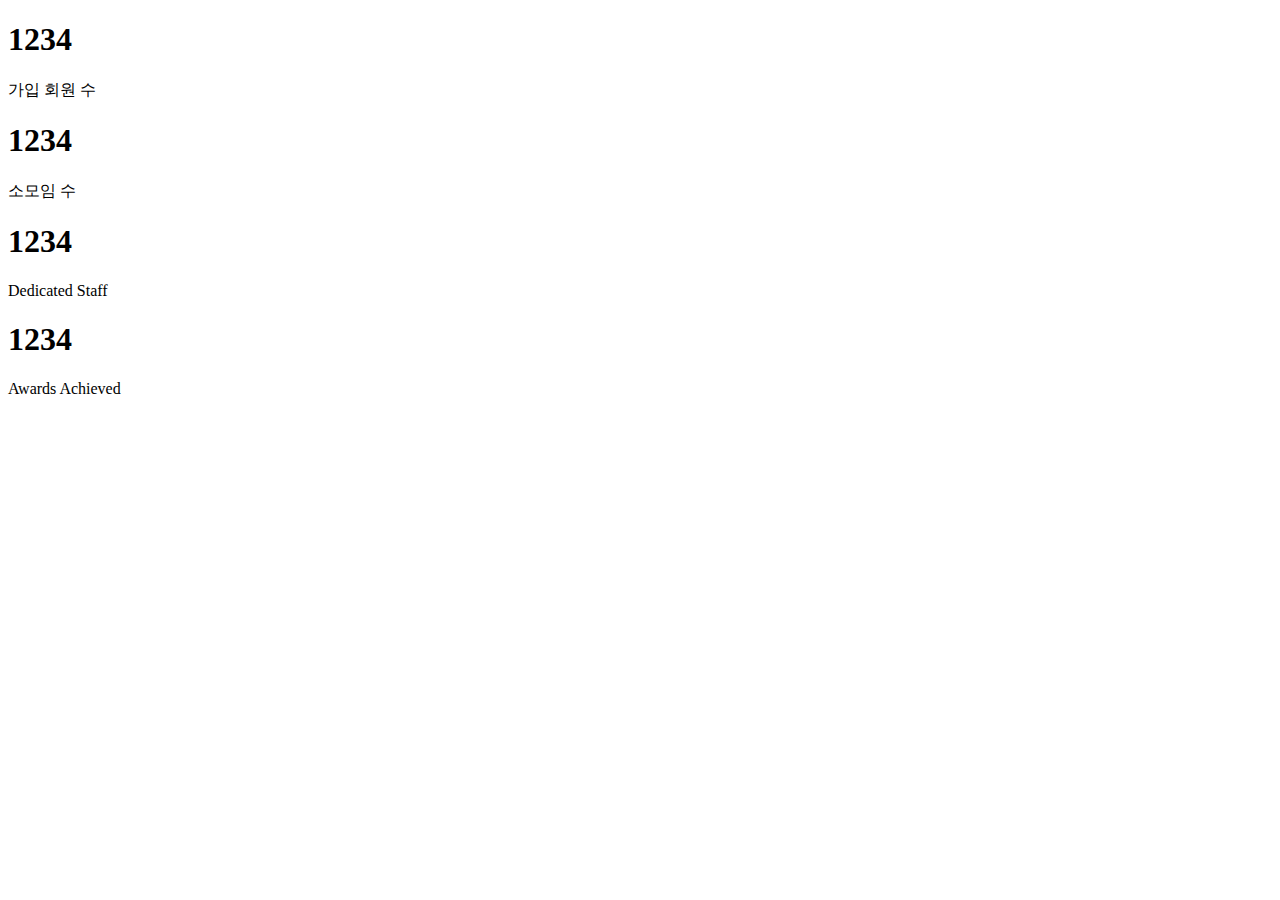
<file: src/main/resources/templates/main.html>
<!DOCTYPE html>
<html xmlns:th="http://www.thymeleaf.org"
      xmlns:layout="http://www.ultraq.net.nz/thymeleaf/layout"
      layout:decorate="~{layouts/layout1}">
<head>
<meta charset="UTF-8">
<title>Insert title here</title>

<!-- 사용자 CSS 추가 -->
<th:block layout:fragment="css">
    <style>

    </style>
</th:block>

</head>
<body>
	<div layout:fragment="content">
		<!-- Facts Start -->
    <div class="container-fluid facts my-5 py-5" data-parallax="scroll" data-image-src="img/carousel-1.jpg">
        <div class="container py-5">
            <div class="row g-5">
                <div class="col-sm-6 col-lg-3 text-center wow fadeIn" data-wow-delay="0.1s">
                    <h1 class="display-4 text-white counter" >1234</h1>
                    <span class="fs-5 fw-semi-bold text-light">가입 회원 수</span>
                </div>
                <div class="col-sm-6 col-lg-3 text-center wow fadeIn" data-wow-delay="0.3s">
                    <h1 class="display-4 text-white counter">1234</h1>
                    <span class="fs-5 fw-semi-bold text-light">소모임 수</span>
                </div>
                <div class="col-sm-6 col-lg-3 text-center wow fadeIn" data-wow-delay="0.5s">
                    <h1 class="display-4 text-white counter">1234</h1>
                    <span class="fs-5 fw-semi-bold text-light">Dedicated Staff</span>
                </div>
                <div class="col-sm-6 col-lg-3 text-center wow fadeIn" data-wow-delay="0.7s">
                    <h1 class="display-4 text-white counter">1234</h1>
                    <span class="fs-5 fw-semi-bold text-light">Awards Achieved</span>
                </div>
            </div>
        </div>
        <script async>
        $(function(){
	        $('.counter').counterUp({
	            delay: 10,
	            time: 3000
	        });
        })
        </script>
    </div>
    <!-- Facts End -->
	</div>
</body>
</html>
</file>
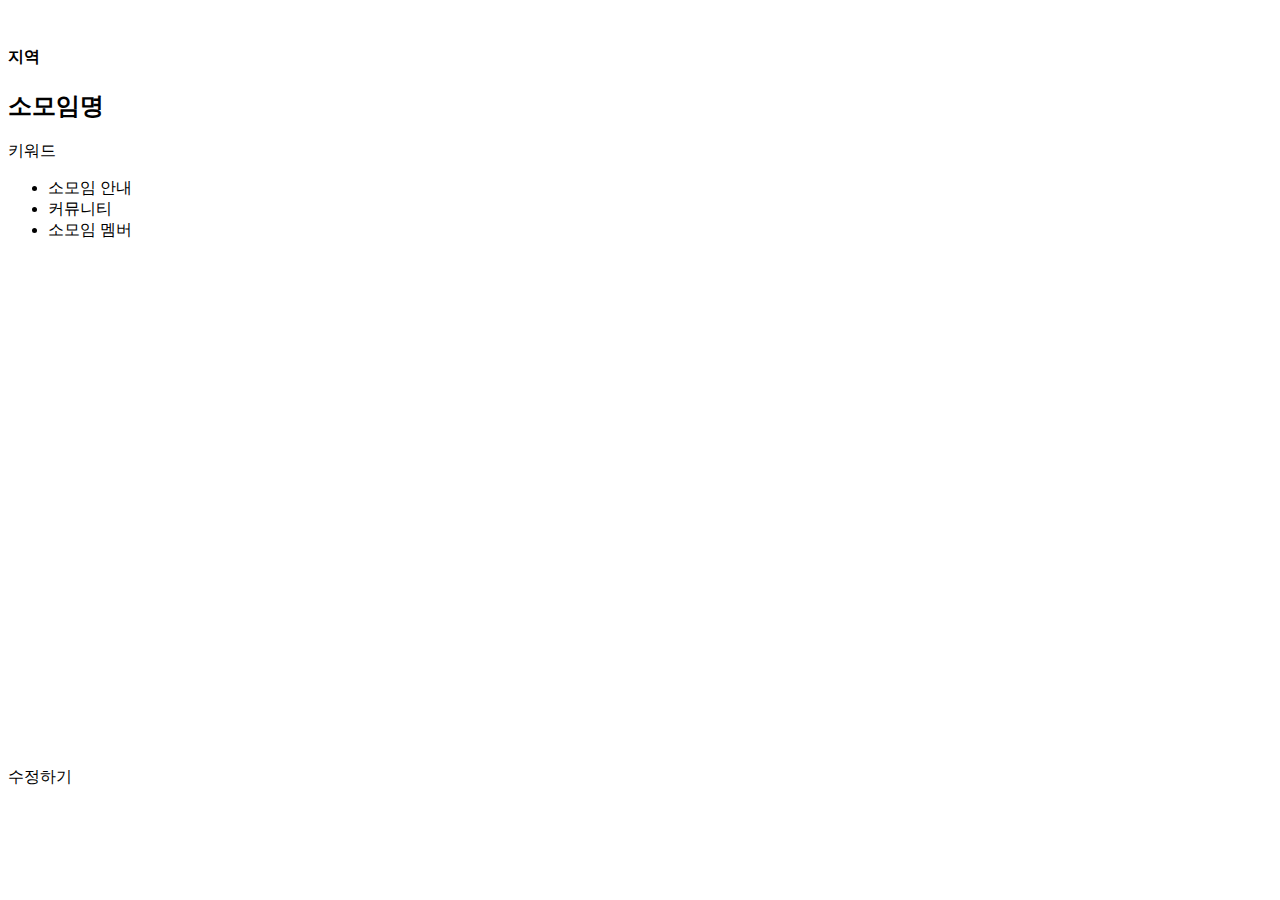
<file: src/main/resources/templates/club/clubDtl.html>
<!DOCTYPE html>
<html xmlns:th="http://www.thymeleaf.org"
	xmlns:layout="http://www.ultraq.net.nz/thymeleaf/layout"
	layout:decorate="~{layouts/layout1}">
<head>
<meta charset="UTF-8">
<title>Insert title here</title>
<script>
	$(function(){
		$('.region').each(function(){
			if($(this).text()=='seoul'){$(this).text('서울')}
			if($(this).text()=='incheon'){$(this).text('인천')}
			if($(this).text()=='ggd'){$(this).text('경기')}
			if($(this).text()=='ccd'){$(this).text('충청도')}
			if($(this).text()=='gwd'){$(this).text('강원도')}
			if($(this).text()=='jld'){$(this).text('전라도')}
			if($(this).text()=='gsd'){$(this).text('경상도')}
			if($(this).text()=='jeju'){$(this).text('제주도')}
		})
	})
</script>
<!-- 사용자 CSS 추가 -->
<th:block layout:fragment="css">
	<style>
</style>
</th:block>
</head>
<body>
	<div layout:fragment="content">

		<div class="container-xxl py-5">
			<input type="hidden" th:field="*{club_id}" />
			<div class="container">
				<div class="row g-5 align-items-end">
					<div class="col-lg-4 col-md-5 wow">
						<img class="img-fluid rounded text-center" th:src="${club.imgUrl}"
							th:alt="${club.oriImgName}">
					</div>
					<div class="col-lg-6 col-md-7 wow" data-wow-delay="0.3s">
						<h4 class="text-primary mb-4 region" th:text="${club.region}">지역</h4>
						<h2 class="display-7 mb-4" th:text="${club.clubName}">소모임명</h2>
						<p class="mb-4" th:text="${club.keyword}">키워드</p>
					</div>
				</div>
			</div>
		</div>
		<div class="row wow fadeInUp" data-wow-delay="0.3s">
			<div class="col-12 text-center" th:object="${clubSearchDto}">
				<ul class="list-inline rounded mb-5" id="portfolio-flters">
					<li class="mx-2 active">소모임 안내</li>
					<li class="mx-2">커뮤니티</li>
					<li class="mx-2">소모임 멤버</li>
				</ul>
			</div>
		</div>
		<div class="row justify-content-center">
			<div class="col-lg-10">
				<div class="bg-light rounded p-4 p-sm-5 wow fadeInUp"
					data-wow-delay="0.1s">
					<div class="row g-3">
						<div class="col-sm-12">
							<div class="form-floating">
								<div class="form-control border-0"
									style="height: 500px; background-color: white;"
									th:text="${club.announce}"></div>
							</div>
						</div>
					</div>
				</div>
				
				<!-- 소모임 생성자만 보이도록 설정하기 -->
				<th:if>
				<div class="col-lg-2 col-md-12 wow">
					<div class="row g-5" style="padding-bottom: 20px; margin-top: 10px;">
						<a class="btn btn-primary py-3 px-4 align-top space center"
							th:href="'/club/modify/' + ${club.id}">수정하기</a>
					</div>
				</div>
				</th:if>
			</div>
		</div>
	</div>
</body>
</html>
</file>
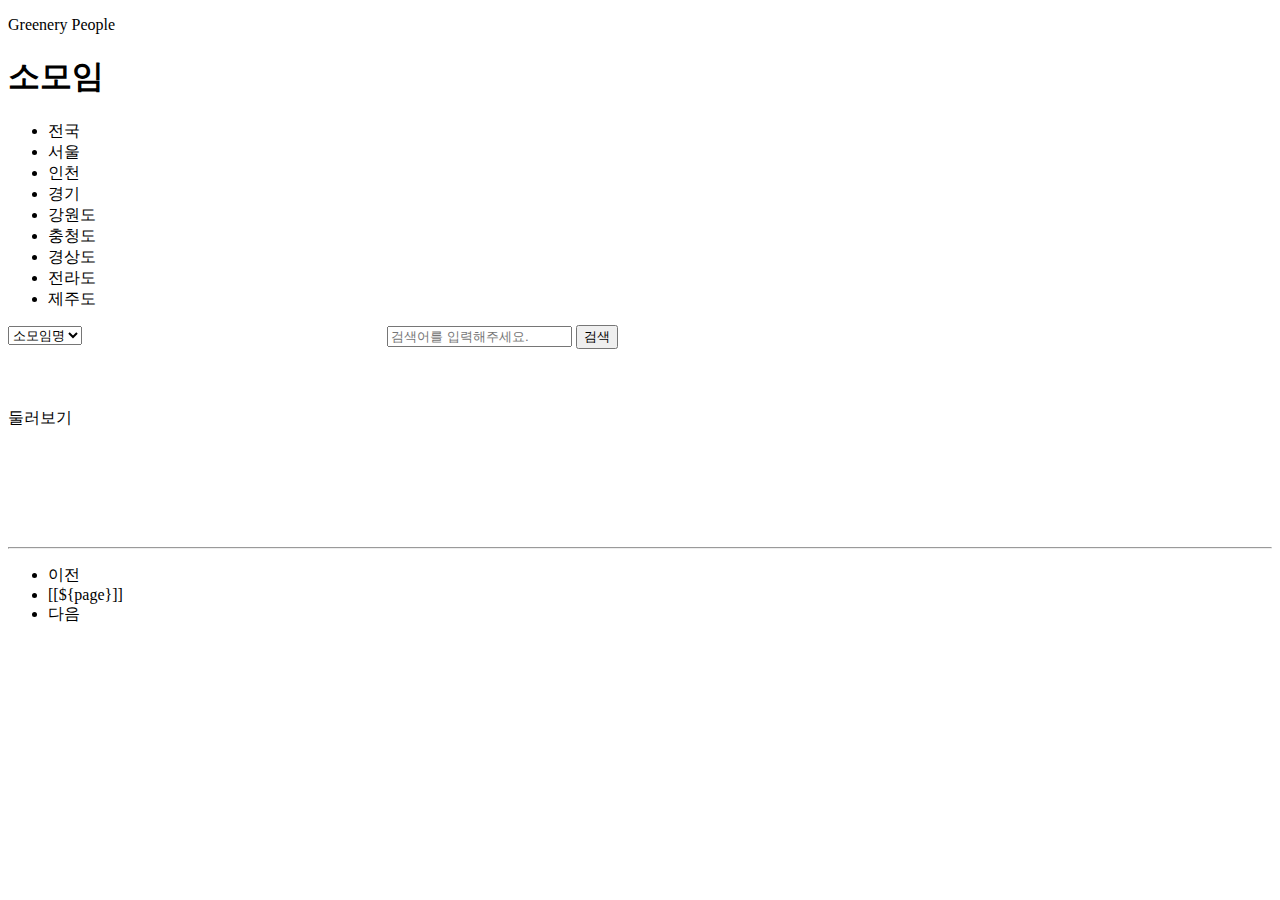
<file: src/main/resources/templates/club/clubList.html>
<!DOCTYPE html>
<html xmlns:th="http://www.thymeleaf.org"
	xmlns:layout="http://www.ultraq.net.nz/thymeleaf/layout"
	layout:decorate="~{layouts/layout1}">
<head>
<meta charset="UTF-8">
<title>Insert title here</title>
<!-- 각 페이지의 스크립트가 작성될 위치 -->
	<script th:inline="javascript">
    $(document).ready(function(){
        $("#searchBtn").on("click",function(e) {
            e.preventDefault();
            page(0);
        });
		$('.region').each(function(){
        	if($(this).text()=='seoul'){$(this).text('서울')}
        	if($(this).text()=='incheon'){$(this).text('인천')}
        	if($(this).text()=='ggd'){$(this).text('경기')}
        	if($(this).text()=='ccd'){$(this).text('충청도')}
        	if($(this).text()=='gwd'){$(this).text('강원도')}
        	if($(this).text()=='jld'){$(this).text('전라도')}
        	if($(this).text()=='gsd'){$(this).text('경상도')}
        	if($(this).text()=='jeju'){$(this).text('제주도')}
        })
    })

    function page(page){
        var searchBy = $("#searchBy").val();
        var searchQuery = $("#searchQuery").val();

        location.href="/club/list/" + page + "&searchBy=" + searchBy
        + "&searchQuery=" + searchQuery;
    }
	</script>

<!-- 사용자 CSS 추가 -->
<th:block layout:fragment="css">
	<style>
</style>
</th:block>
</head>
<body>
	<div layout:fragment="content">
		
		<!-- title -->
		<div class="text-center mx-auto wow fadeInUp" data-wow-delay="0.1s" style="max-width: 500px;">
			<p class="fs-5 fw-bold text-primary">Greenery People</p>
			<h1 class="display-5 mb-5">소모임</h1>
		</div>
		
		<!-- region -->
		<div class="row wow fadeInUp" data-wow-delay="0.3s">
        	<div class="col-12 text-center" th:object="${clubSearchDto}">
            	<ul class="list-inline rounded mb-5" id="portfolio-flters">
                	<li class="mx-2 active" data-filter="*">전국</li>
                	<li class="mx-2" data-filter="seoul">서울</li>
                	<li class="mx-2" data-filter="incheon">인천</li>
                	<li class="mx-2" data-filter="ggd">경기</li>
                	<li class="mx-2" data-filter="gwd">강원도</li>
                	<li class="mx-2" data-filter="ccd">충청도</li>
                	<li class="mx-2" data-filter="gsd">경상도</li>
                	<li class="mx-2" data-filter="jld">전라도</li>
                	<li class="mx-2" data-filter="jeju">제주도</li>
                </ul>
            </div>
        </div>
		
<!-- 				search
		<div class="col-5 position-relative w-30 text-center" style="margin-left: 30%; margin-top: -20px; margin-bottom: 20px" th:object="${clubSearchDto}">
        	<input class="form-control bg-light border-light w-100 py-3 ps-4 pe-5" type="search" name="searchQuery" placeholder="검색어를 입력해주세요.">
        	<button type="button" class="btn btn-primary py-2 position-absolute top-0 end-0 mt-2 me-2">검색</button>
        </div> -->
		
		<!-- search -->
		<form th:action="@{/club/}" method="get"  th:object="${clubSearchDto}">
			<select th:field="*{searchBy}" class="form-select" style="width:auto;">
				  <option value="clubName">소모임명</option>
				  <option value="keyword">키워드</option>
			</select>
			<div class="col-5 position-relative w-30 text-center" style="margin-left: 30%; margin-top: -20px; margin-bottom: 20px">
	        	<input class="form-control bg-light border-light w-100 py-3 ps-4 pe-5" type="text" th:field="*{searchQuery}" placeholder="검색어를 입력해주세요.">
	        	<button type="submit" id="searchBtn" class="btn btn-primary py-2 position-absolute top-0 end-0 mt-2 me-2">검색</button>
	        </div>
 		
 		<!-- <th:block th:each="club, status : ${clubs.getContent()}"> -->
 		<th:block th:each="club, status: ${clubs.getContent()}">
			<!-- List Start -->
			<div class="container-xxl py-5"> 
				<div class="container">
					<div class="row g-5 align-items-end">
						<div class="col-lg-4 col-md-5 wow">
							<a th:href="'/club/' + ${club.id}">
								<img class="img-fluid rounded text-center" th:src="${club.imgUrl}" th:alt="${club.clubName}">
							</a>
						</div>
						<div class="col-lg-6 col-md-7 wow" data-wow-delay="0.3s">
							<h4 class="text-primary mb-4 region" th:text="${club.region}"></h4>
							<a th:href="'/club/' + ${club.id}">
								<h2 class="display-7 mb-4" th:text="${club.clubName}"></h2>
							</a>
							<p class="mb-4" th:text="${club.keyword}"></p>
						</div>
						<div class="col-lg-2 col-md-12 wow">
							<div class="row g-5" style="padding-bottom: 110px;">
								<a class="btn btn-primary py-3 px-4 align-top space" th:href="${club.id}">둘러보기</a>
							</div>
						</div>
					</div>
				</div>
			</div>
			<hr />
			<!-- List End -->
 		</th:block>
		</form>
		<!-- 페이징 공식 -->
	    <!-- start = (현재 페이지 번호/보여줄 페이지수) + 1, 페이지 시작 번호 -->
	    <!-- end = start + (보여줄 페이지 수 - 1 ), 페이지 끝 번호 -->
	    <nav th:with="start=${(clubs.number/maxPage)*maxPage + 1}, 
					  end=(${(clubs.totalPages == 0) ? 1 : (start + (maxPage -1) < clubs.totalPages ? start + (maxPage -1) : clubs.totalPages)})" 
				aria-label="Page navigation example">
			  <ul class="pagination d-flex justify-content-center">
			    <li class="page-item" th:classappend="${clubs.first}? 'disabled'">
			    	<!-- 검색을 get 방식으로 받기 때문에 이전/다음 버튼을 눌러도 쿼리 스트링이 유지되어야 한다. -->
			    	<a th:href="@{'/club/list' + '?searchQuery=' + ${clubSearchDto.searchQuery} + '&page=' + ${clubs.number-1}}" class="page-link">
			    		<span>이전</span>
			    	</a>
			    </li>
			    <li class="page-item" 
			    	th:each="page: ${#numbers.sequence(start, end)}"
			   		th:classappend="${clubs.number eq page-1}?'active':''">
			    	<a class="page-link" th:inline="text"
			    	th:href="@{'/club/list' + '?searchQuery=' + ${clubSearchDto.searchQuery} + '&page=' + ${page-1}}">[[${page}]]</a>
			    </li>
			    <li class="page-item" th:classappend="${clubs.last}? 'disabled'">
			    	<a class="page-link" 
			    	th:href="@{'/list' + '?searchQuery=' + ${clubSearchDto.searchQuery} + '&page=' + ${clubs.number+1}}">다음</a>
			    </li>
			  </ul>
		</nav>
	</div>
</body>
</html>
</file>
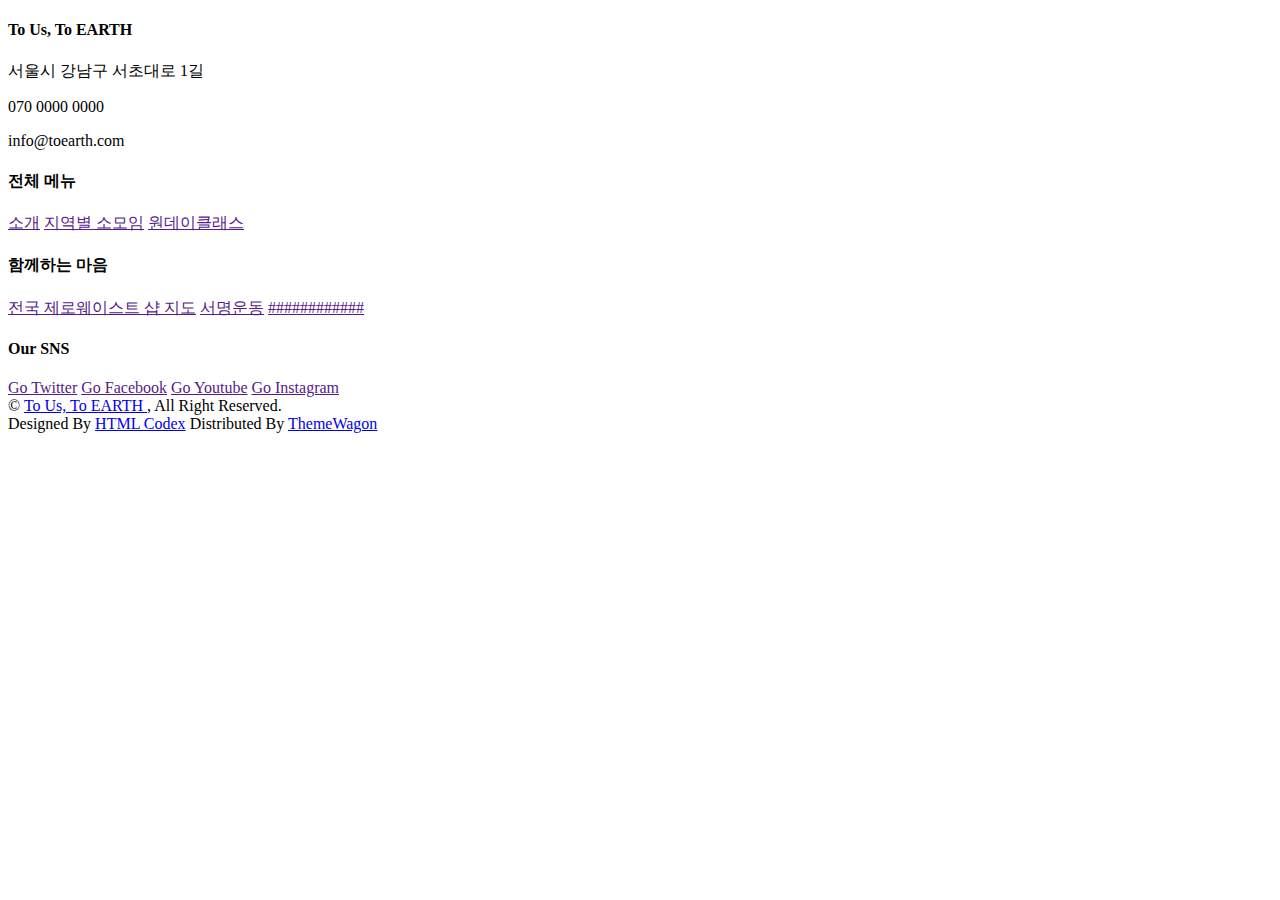
<file: src/main/resources/templates/fragments/footer.html>
<!DOCTYPE html>
<html xmlns:th="http://www.thymeleaf.org">
<head>
<meta charset="UTF-8">
<title>Insert title here</title>
</head>
<body>
	<div th:fragment="footer">
		<!-- Footer Start -->
    <div class="container-fluid bg-dark text-light footer mt-5 py-5 wow fadeIn" data-wow-delay="0.1s">
        <div class="container py-5">
            <div class="row g-5">
                <div class="col-lg-3 col-md-6">
                    <h4 class="text-white mb-4">To Us, To EARTH</h4>
                    <p class="mb-2"><i class="fa fa-map-marker-alt me-3"></i>서울시 강남구 서초대로 1길</p>
                    <p class="mb-2"><i class="fa fa-phone-alt me-3"></i>070 0000 0000</p>
                    <p class="mb-2"><i class="fa fa-envelope me-3"></i>info@toearth.com</p>
                    <div class="d-flex pt-2">
                        <a class="btn btn-square btn-outline-light rounded-circle me-2" href=""><i class="fab fa-twitter"></i></a>
                        <a class="btn btn-square btn-outline-light rounded-circle me-2" href=""><i class="fab fa-facebook-f"></i></a>
                        <a class="btn btn-square btn-outline-light rounded-circle me-2" href=""><i class="fab fa-youtube"></i></a>
                        <a class="btn btn-square btn-outline-light rounded-circle me-2" href=""><i class="fab fa-instagram"></i></a>
                    </div>
                </div>
                <div class="col-lg-3 col-md-6">
                    <h4 class="text-white mb-4">전체 메뉴</h4>
                    <a class="btn btn-link" href="">소개</a>
                    <a class="btn btn-link" href="">지역별 소모임</a>
                    <a class="btn btn-link" href="">원데이클래스</a>
                   
                </div>
                <div class="col-lg-3 col-md-6">
                    <h4 class="text-white mb-4">함께하는 마음</h4>
                    <a class="btn btn-link" href="">전국 제로웨이스트 샵 지도</a>
                    <a class="btn btn-link" href="">서명운동</a>
                    <a class="btn btn-link" href="">############</a>
                </div>
                <div class="col-lg-3 col-md-6">
                    <h4 class="text-white mb-4">Our SNS</h4>
                    <a class="btn btn-link" href="">Go Twitter</a>
                    <a class="btn btn-link" href="">Go Facebook</a>
                    <a class="btn btn-link" href="">Go Youtube</a>
                    <a class="btn btn-link" href="">Go Instagram</a>
                </div>
            </div>
        </div>
    </div>
    <!-- Footer End -->


    <!-- Copyright Start -->
    <div class="container-fluid copyright py-4">
        <div class="container">
            <div class="row">
                <div class="col-md-6 text-center text-md-start mb-3 mb-md-0">
                    &copy; <a class="border-bottom" href="#">To Us, To EARTH </a>, All Right Reserved.
                </div>
                <div class="col-md-6 text-center text-md-end">
                    <!--/*** This template is free as long as you keep the footer author’s credit link/attribution link/backlink. If you'd like to use the template without the footer author’s credit link/attribution link/backlink, you can purchase the Credit Removal License from "https://htmlcodex.com/credit-removal". Thank you for your support. ***/-->
                    Designed By <a class="border-bottom" href="https://htmlcodex.com">HTML Codex</a> Distributed By <a href="https://themewagon.com">ThemeWagon</a>
                </div>
            </div>
        </div>
    </div>
    <!-- Copyright End -->
	</div>
</body>
</html>
</file>
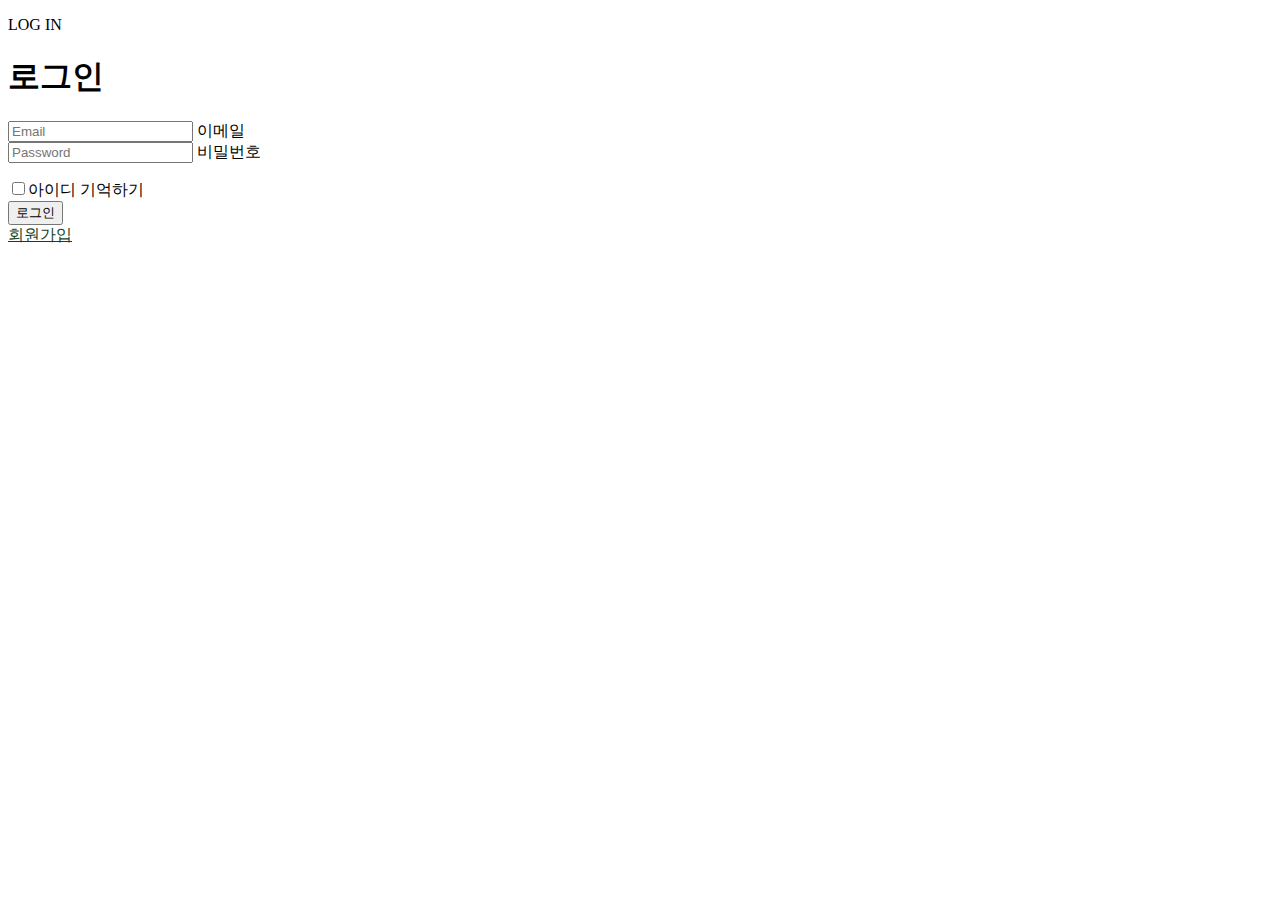
<file: src/main/resources/templates/member/login.html>
<!DOCTYPE html>
<html xmlns:th="http://www.thymeleaf.org"
	xmlns:layout="http://www.ultraq.net.nz/thymeleaf/layout"
	layout:decorate="~{layouts/layout1}">
<head>
<meta charset="UTF-8">
<title>Insert title here</title>
<script type="text/javascript" th:src="@{/js/cookie.js}"></script>

<!-- 각 페이지에 script가 작성될 위치 -->
<th:block layout:fragment="script">
	<script th:inline="javascript">
		
	</script>
</th:block>

<!-- 사용자 CSS 추가 -->
<th:block layout:fragment="css">
	<style>
		.error {
			color: #bd2130;
		}
	</style>
</th:block>

</head>
<body>
	<div layout:fragment="content">
		<form action="/member/login" method="post" onsubmit="controllCookie()">
			<!-- Sign up Start -->
			<div class="container-fluid py-5">
				<div class="container">
					<div class="text-center mx-auto wow fadeInUp" data-wow-delay="0.1s" style="max-width: 500px;">
						<p class="fs-5 fw-bold text-primary">LOG IN</p>
						<h1 class="display-5 mb-5">로그인</h1>
					</div>
					<div class="row justify-content-center">
						<div class="col-lg-7">
						
							<div class="bg-light rounded p-4 p-sm-5 wow fadeInUp" data-wow-delay="0.1s">
								<div class="row g-3">
									<div class="col-sm-12">
										<div class="form-floating">
											<input type="text" class="form-control border-0" name="email" id="email" placeholder="Email">
											<label th:for="email">이메일</label>
										</div>
									</div>
									<div class="col-sm-12">
										<div class="form-floating">
											<input type="password" class="form-control border-0" name="password" id="password" placeholder="Password">
											<label th:for="password">비밀번호</label>
										</div>
									</div>
									<p th:if="${loginErrorMsg}" class="error" th:text="${loginErrorMsg}"></p>
									<label><input type="checkbox" name="id_save" id="id_save">아이디 기억하기</label>
									<div class="col-12 text-center">
										<button class="btn btn-primary py-3 px-4" type="submit" id="loginbtn">로그인</button>
									</div>
									<a class="text-center btn-link" href="/member/sign" style="color:#0f4229; font-weight:500;">회원가입</a>
								</div>
							</div>
						</div>
					</div>
				</div>
				<input type="hidden" th:name="${_csrf.parameterName}" th:value="${_csrf.token}">
			</div>
			<!-- Sign up End -->
		</form>
		
		
		
		<script>
		if(getCookie("setCookieYN") == 'Y') {
			$("#id_save").prop("checked", true);
			$("#email").val(getCookie("userInputId"));
		} else {
			$("#id_save").prop("checked", false);
		}
		
		function controllCookie(){
			var userInputId = getCookie("userInputId");
			var setCookieYN	= getCookie("setCookieYN");
			
// 			if(setCookieYN == 'Y') {
// 				$("#id_save").prop("checked", true);
// 				$("#email").val(userInputId);
// 			} else {
// 				$("#id_save").prop("checked", false);
// 			}
			
				if($("#id_save").is(":checked")) {
					var userInputId = $("#email").val();
					setCookie("userInputId", userInputId, 60);
					setCookie("setCookieYN", "Y", 60);
				} else {
					deleteCookie("userInputId");
					deleteCookie("setCookieYN");
				}
		}
		</script>
	</div>
</body>
</html>
</file>
